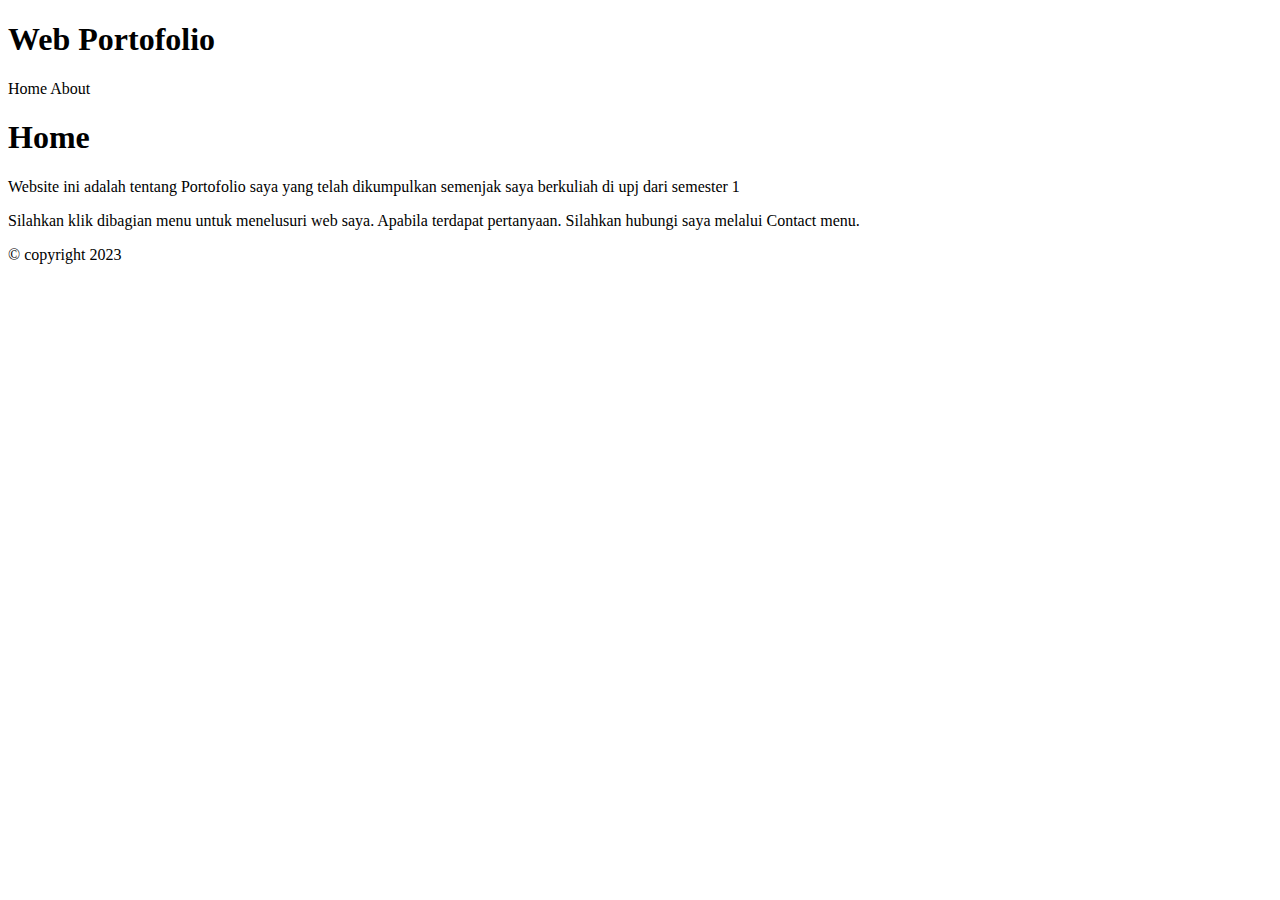
<file: index.html>
<!DOCTYPE html>
<html>
  <head>
    <title>Halaman Utama</title>
  </head>
  <body>
    <header>
      <h1>Web Portofolio</h1>
    </header>
    <section>
      <nav>Home About</nav>
      <article>
        <h1>Home</h1>
        <p>
          Website ini adalah tentang Portofolio saya yang telah dikumpulkan
          semenjak saya berkuliah di upj dari semester 1
        </p>
        <p>
          Silahkan klik dibagian menu untuk menelusuri web saya. Apabila
          terdapat pertanyaan. Silahkan hubungi saya melalui Contact menu.
        </p>
      </article>
    </section>
    <footer>&copy; copyright 2023</footer>
  </body>
</html>
</file>
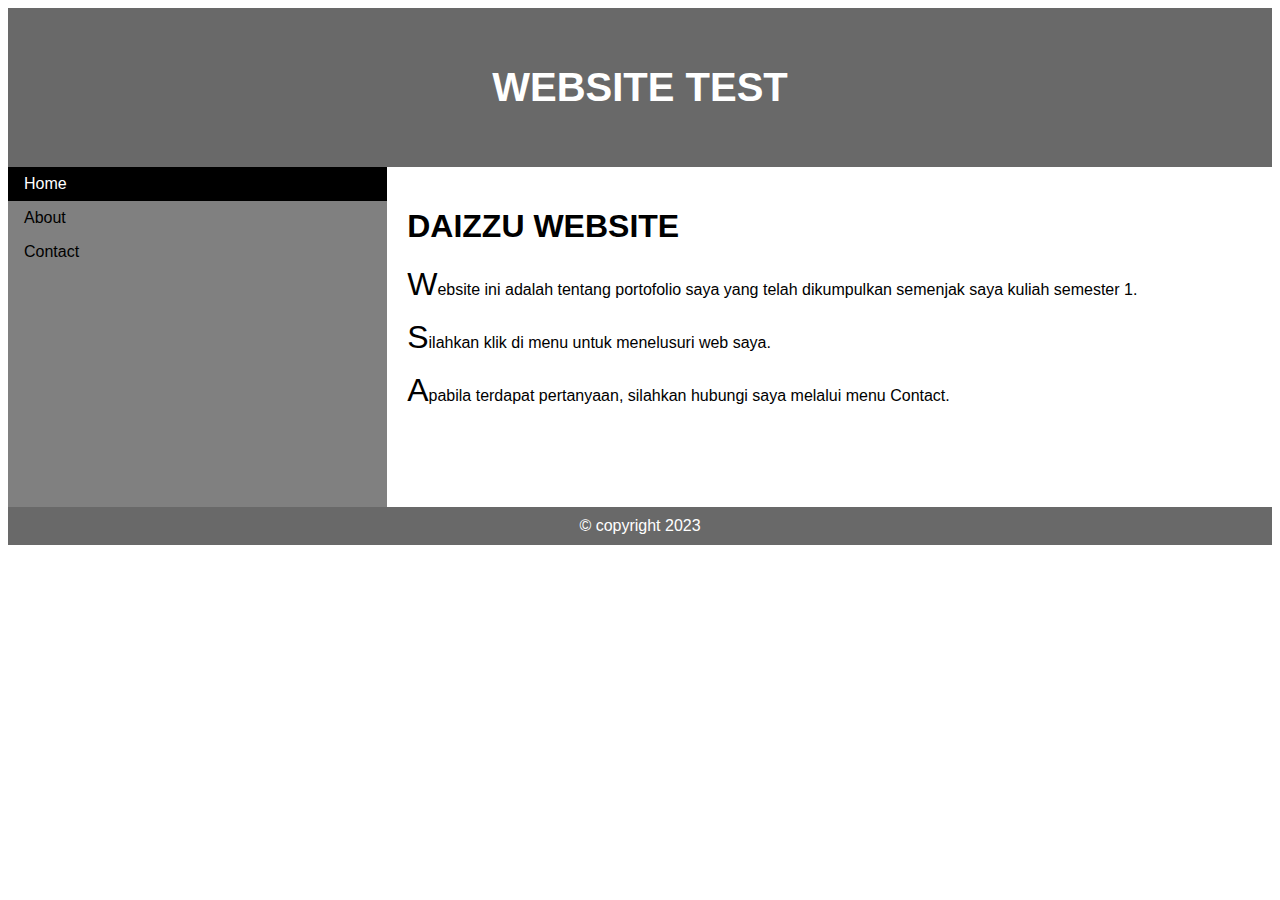
<file: project-pertemuan1-zo8b1q-main/index.html>
<!DOCTYPE html>
<html>
  <head>
    <title>WEB PORTOFOLIO</title>
    <style>
      * {
        box-sizing: border-box;
      }
      body {
        font-family: arial;
      }
      header {
        background-color: dimgrey;
        padding: 30px;
        text-align: center;
        color: white;
        font-size: 20px;
      }
      nav {
        float: left;
        width: 30%;
        height: 340px;
        background-color: grey;
        padding: 0px;
      }
      nav ul {
        list-style-type: none;
        padding: 0;
        margin: 0;
      }
      nav ul li a {
        display: block;
        color: black;
        padding: 8px 16px;
        text-decoration: none;
      }
      nav ul li a.active {
        background-color: black;
        color: white;
      }
      nav ul li a:hover:not(.active) {
        background-color: darkslategrey;
        color: white;
      }
      article {
        float: left;
        width: 70%;
        padding: 20px;
      }
      section::after {
        clear: both;
        display: table;
        content: '';
      }
      footer {
        background-color: dimgrey;
        padding: 10px;
        text-align: center;
        color: white;
      }
      p::first-letter {
        font-size: xx-large;
      }
      /*
  responsive layout
  */
      @media (max-width: 300px) {
        nav,
        article {
          width: 100%;
          height: auto;
        }
      }
    </style>
  </head>
  <body>
    <header>
      <h1>WEBSITE TEST</h1>
    </header>
    <section>
      <nav>
        <ul>
          <li><a class="active" href="#">Home</a></li>
          <li><a href="about.html">About</a></li>
          <li><a href="contact.html">Contact</a></li>
        </ul>
      </nav>
      <article>
        <h1>DAIZZU WEBSITE</h1>
        <p>
          Website ini adalah tentang portofolio saya yang telah dikumpulkan
          semenjak saya kuliah semester 1.
        </p>
        <p>Silahkan klik di menu untuk menelusuri web saya.</p>
        <p>
          Apabila terdapat pertanyaan, silahkan hubungi saya melalui menu
          Contact.
        </p>
      </article>
    </section>
    <footer>&copy; copyright 2023</footer>
     
  </body>
</html>
</file>
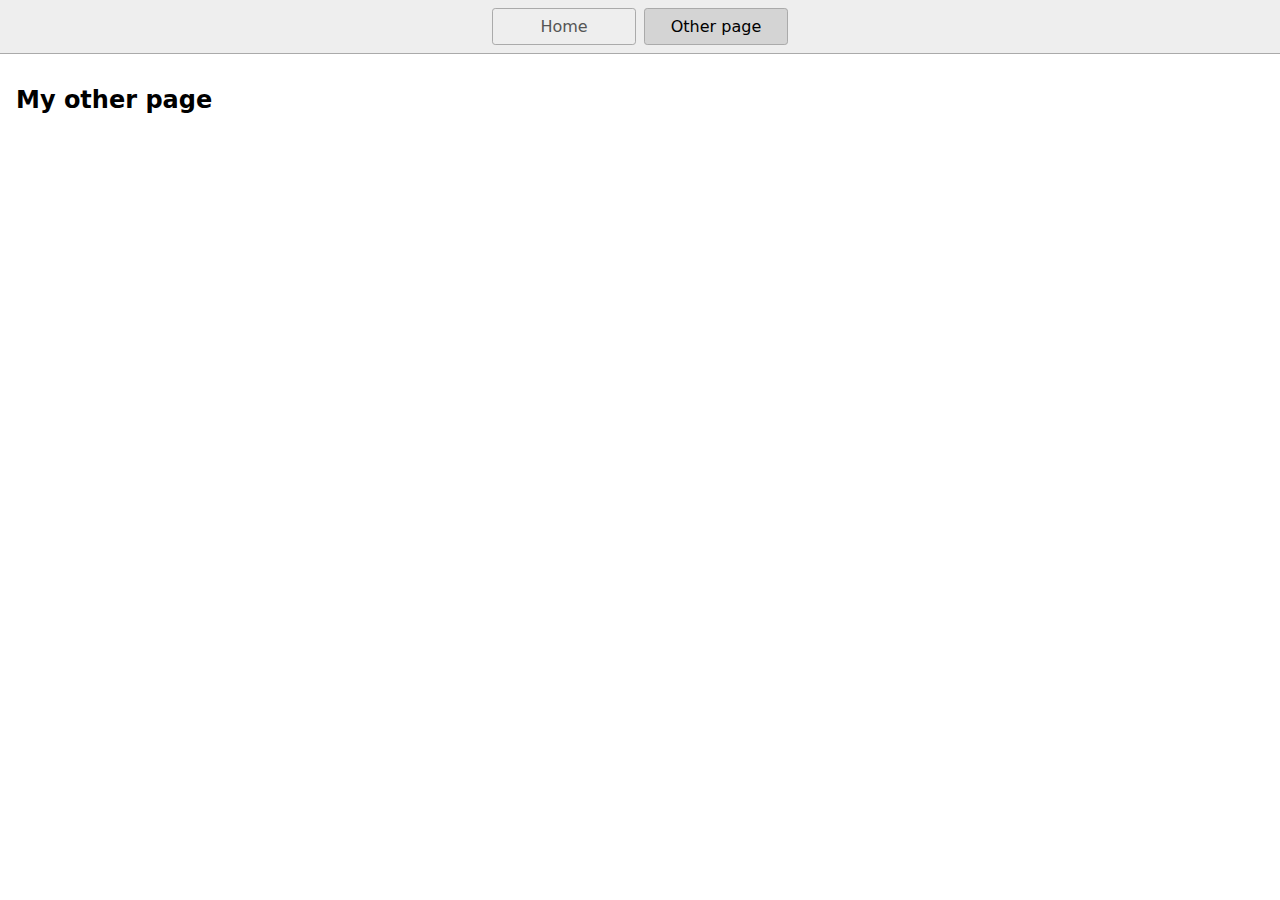
<file: page2.html>
<!DOCTYPE html>
<html lang="en">
  <head>
    <title>Other page</title>
    <meta charset="UTF-8" />
    <meta name="viewport" content="width=device-width" />
    <link rel="stylesheet" href="styles.css" />
    <script type="module" src="script.js"></script>
  </head>
  <body>
    <nav>
      <a href="/">Home</a>
      <a href="/page2.html" aria-current="page">Other page</a>
    </nav>
    <main>
      <h1>My other page</h1>
    </main>
  </body>
</html>
</file>
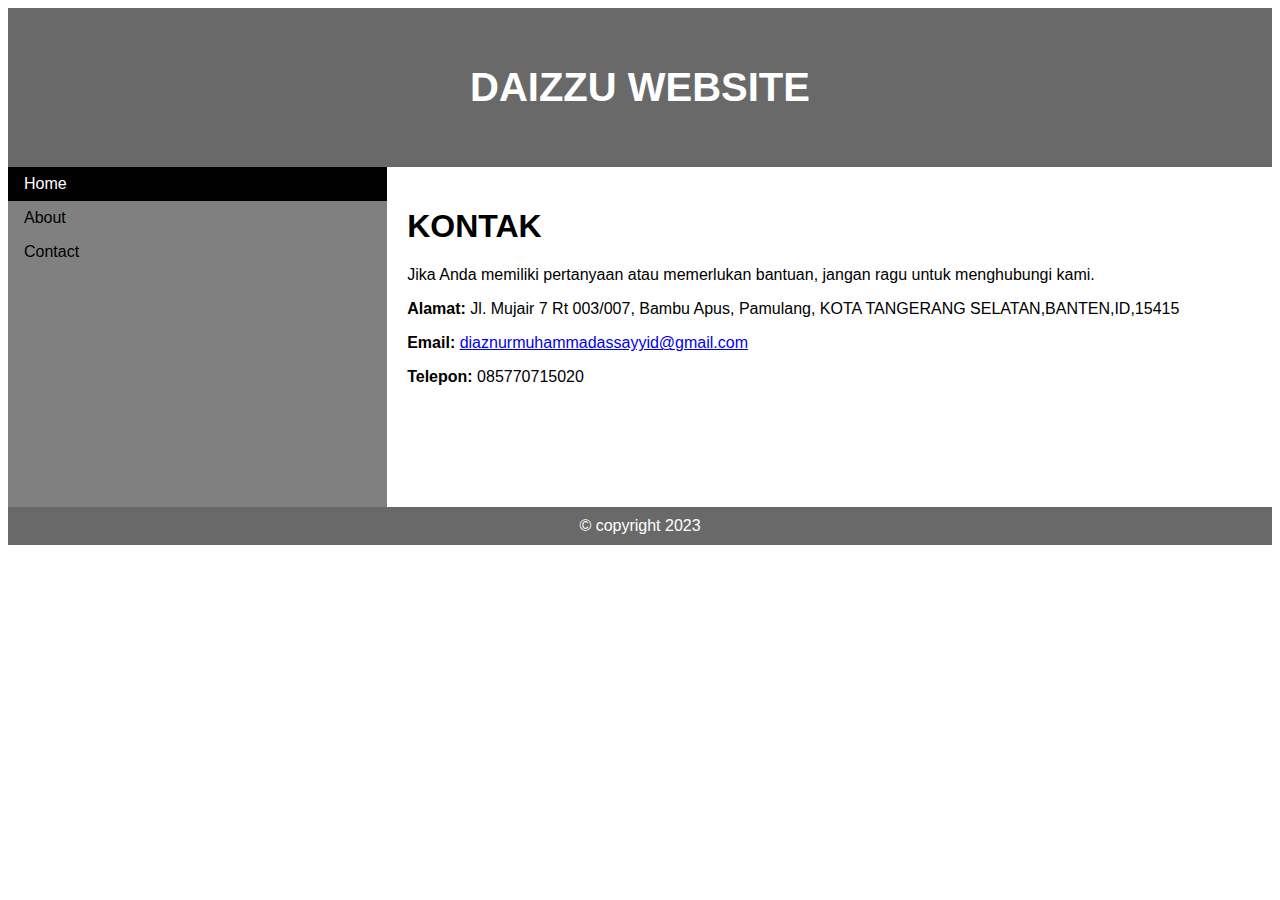
<file: project-pertemuan1-zo8b1q-main/contact.html>
<!DOCTYPE html>
<html>
  <head>
  <title>WEB PORTOFOLIO</title>
  <style>
    *{
      box-sizing:border-box;
    }
    body{
      font-family: arial;
    }
    header{
      background-color:dimgrey;
      padding: 30px;
      text-align: center;
      color: white;
      font-size: 20px;
    }
    nav{
      float: left;
      width:30%;
      height: 340px;
      background-color: grey;
      padding: 0px;
    }
    nav ul{
      list-style-type: none;
      padding:0;
      margin:0;
    }
    nav ul li a{
      display:block;
      color:black;
      padding:8px 16px;
      text-decoration: none;
    }
  nav ul li a.active{
    background-color:black;
    color:white;

  }
  nav ul li a:hover:not(.active){
    background-color:darkslategrey;
    color:white;
  } 
  article{
    float: left;
    width: 70%;
    padding:20px;
  }
  section::after{
    clear: both;
    display: table;
    content: "";
  }
  footer{
    background-color:dimgrey;
    padding: 10px;
    text-align: center;
    color: white;
  }

  /*
  responsive layout
  */
  @media (max-width: 300px){
    nav, article{
      width: 100%;
      height: auto;
    }
  }
  </style>
  </head>
  <body>
    <header>
      <h1>DAIZZU WEBSITE</h1>
    </header>
    <section>
      <nav>
        <ul>
          <li><a class="active" href="index.html">Home</a></li>
          <li><a href="about.html">About</a></li>
          <li><a href="contact.html">Contact</a></li>
        </ul>
        
      </nav>
      <article>
        <h1>KONTAK</h1>
        <p>Jika Anda memiliki pertanyaan atau memerlukan bantuan, jangan ragu untuk menghubungi kami. </p>
        <p><strong>Alamat:</strong> Jl. Mujair 7 Rt 003/007, Bambu Apus, Pamulang, KOTA TANGERANG SELATAN,BANTEN,ID,15415</p>
        <p><strong>Email:</strong> <a href="mailto:info@contoh.com">diaznurmuhammadassayyid@gmail.com</a></p>
        <p><strong>Telepon:</strong> 085770715020</p>

      </article>
    </section>
       <footer>
       &copy; copyright 2023
       </footer>
  </body>
</html>
</file>
<file: styles.css>
* {
  box-sizing: border-box;
}

body {
  margin: 0;
  font-family: system-ui, sans-serif;
  color: black;
  background-color: white;
}

nav {
  display: flex;
  flex-wrap: wrap;
  align-items: center;
  justify-content: center;
  padding: 0.5rem;
  gap: 0.5rem;
  border-bottom: solid 1px #aaa;
  background-color: #eee;
}

nav a {
  display: inline-block;
  min-width: 9rem;
  padding: 0.5rem;
  border-radius: 0.2rem;
  border: solid 1px #aaa;
  text-align: center;
  text-decoration: none;
  color: #555;
}

nav a[aria-current='page'] {
  color: #000;
  background-color: #d4d4d4;
}

main {
  padding: 1rem;
}

h1 {
  font-weight: bold;
  font-size: 1.5rem;
}
</file>
